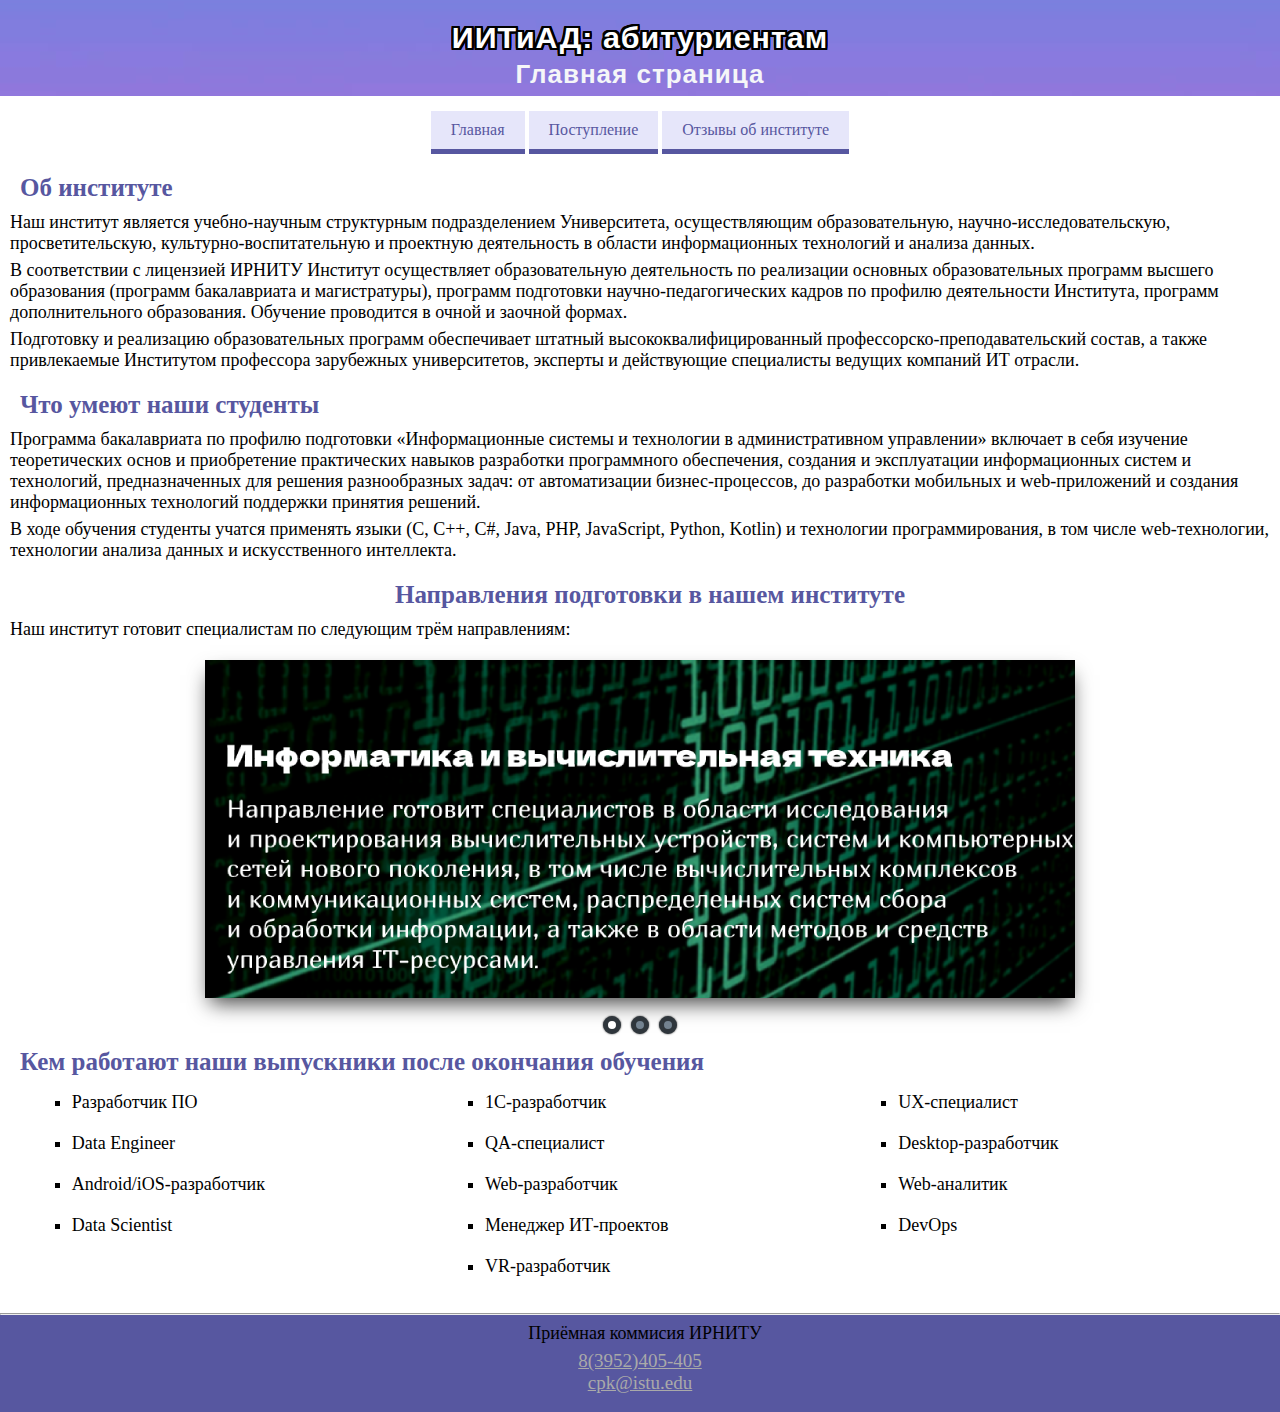
<file: index.html>
<!DOCTYPE html>
<html lang="ru">
<head>
    <!-- Yandex.Metrika counter -->
<script type="text/javascript" >
   (function(m,e,t,r,i,k,a){m[i]=m[i]||function(){(m[i].a=m[i].a||[]).push(arguments)};
   m[i].l=1*new Date();
   for (var j = 0; j < document.scripts.length; j++) {if (document.scripts[j].src === r) { return; }}
   k=e.createElement(t),a=e.getElementsByTagName(t)[0],k.async=1,k.src=r,a.parentNode.insertBefore(k,a)})
   (window, document, "script", "https://mc.yandex.ru/metrika/tag.js", "ym");

   ym(91723447, "init", {
        clickmap:true,
        trackLinks:true,
        accurateTrackBounce:true,
        webvisor:true
   });
</script>
<noscript><div><img src="https://mc.yandex.ru/watch/91723447" style="position:absolute; left:-9999px;" alt="" /></div></noscript>
<!-- /Yandex.Metrika counter -->
    <meta charset="UTF-8">
    <meta http-equiv="X-UA-Compatible" content="IE=edge">
    <meta name="viewport" content="width=device-width, initial-scale=1.0">
    <link rel="stylesheet" href="design.css">
    <title>ИИТиАД: абитуриентам</title>
</head>
<body>
    <header>
        <div class = 'header-bg'>
            <h1>ИИТиАД: абитуриентам</h1>
            <div class='mpage_name'>Главная страница</div>
        </div>
    </header>
    <main>
        <nav>
            <ul class= 'main_menu'>
                <li class="main_menu_item"><a href="index.html">Главная</a></li>
                <li class="main_menu_item"><a href="admission.html">Поступление</a></li>
                <li class="main_menu_item"><a href="comment.html">Отзывы об институте</a></li>
            </ul>
        </nav>
        <article>
            <section>
                <h2 class="h_in_sec">Об институте</h2>
                <p class="text_in_sec">Наш институт является учебно-научным структурным подразделением Университета, 
                    осуществляющим образовательную, научно-исследовательскую, просветительскую, 
                    культурно-воспитательную и проектную деятельность в области информационных технологий и анализа данных.
                </p>
                <p class ="text_in_sec">В соответствии с лицензией ИРНИТУ Институт осуществляет образовательную деятельность по 
                    реализации основных образовательных программ высшего образования (программ бакалавриата и магистратуры), 
                    программ подготовки научно-педагогических кадров по профилю деятельности Института, 
                    программ дополнительного образования. Обучение проводится в очной и заочной формах.</p>
                <p class= 'text_in_sec'>Подготовку и реализацию образовательных программ обеспечивает штатный высококвалифицированный 
                    профессорско-преподавательский состав, а также привлекаемые Институтом профессора зарубежных университетов, эксперты и действующие
                    специалисты ведущих компаний ИТ отрасли.</p>
            </section>
            <section>
                <h2 class="h_in_sec">Что умеют наши студенты</h2>
                <p class='text_in_sec'>Программа бакалавриата по профилю подготовки «Информационные системы и технологии в
                    административном управлении» включает в себя изучение теоретических основ и приобретение
                    практических навыков разработки
                    программного обеспечения, создания и эксплуатации информационных систем и технологий,
                    предназначенных для решения
                    разнообразных задач: от автоматизации бизнес-процессов, до разработки мобильных и web-приложений и
                    создания
                    информационных технологий поддержки принятия решений.</p>
                <p class = 'text_in_sec'>
                    В ходе обучения студенты учатся применять языки (C, C++, C#, Java, PHP, JavaScript, Python, Kotlin) и
                    технологии
                    программирования, в том числе web-технологии, технологии анализа данных и искусственного интеллекта.
                </p>
            </section>
            <section>
                <h2 class="h_in_sec" style="text-align: center;">Направления подготовки в нашем институте</h2>
                <p class="text_in_sec">Наш институт готовит специалистам по следующим трём направлениям:</p>
                <div class="slider">
                    <input type="radio" name="switch" id="btn1" checked>
                    <input type="radio" name="switch" id="btn2">
                    <input type="radio" name="switch" id="btn3">
                    
                    <div class="switch">
                      <label for="btn1"></label>
                      <label for="btn2"></label>
                      <label for="btn3"></label>
                    </div>
                    
                    <div class="slider-inner">
                      <div class="slides">
                        <img src="images/slider-images/ИТБ.png" alt ="">
                        <img src="images/slider-images/ИББ.png" alt ="">
                        <img src="images/slider-images/ИСТБ.png" alt ="">
                      </div>
                    </div>
                  </div>
            </section>
            <section>
                <h2 class="h_in_sec">Кем работают наши выпускники после окончания обучения</h2>
                <div>
                    <ul class ="vacancy">
                        <li class='text_in_sec gr'>Разработчик ПО</li>
                        <li class='text_in_sec gr'>1С-разработчик</li>
                        <li class='text_in_sec gr'>UX-специалист</li>
                        <li class='text_in_sec gr'>Data Engineer</li>
                        <li class='text_in_sec gr'>QA-специалист</li>
                        <li class='text_in_sec gr'>Desktop-разработчик</li>
                        <li class='text_in_sec gr'>Android/iOS-разработчик</li>
                        <li class='text_in_sec gr'>Web-разработчик</li>
                        <li class='text_in_sec gr'>Web-аналитик</li>
                        <li class='text_in_sec gr'>Data Scientist</li>
                        <li class='text_in_sec gr'>Менеджер ИТ-проектов</li>
                        <li class='text_in_sec gr'>DevOps</li>
                        <li class='text_in_sec gr'>VR-разработчик</li>
                    </ul>
                </div>
            </section>
        </article>
    </main>
    <footer>
        <hr>
        <adress>
            <p class="text_in_sec">Приёмная коммисия ИРНИТУ</p>
            <a class="a_footer" href="tel:83952405405">8(3952)405-405</a>
            <a class="a_footer" href="mailto:cpk@istu.edu">cpk@istu.edu</a>
        </adress>
    </footer>
</body>
</html>
</file>
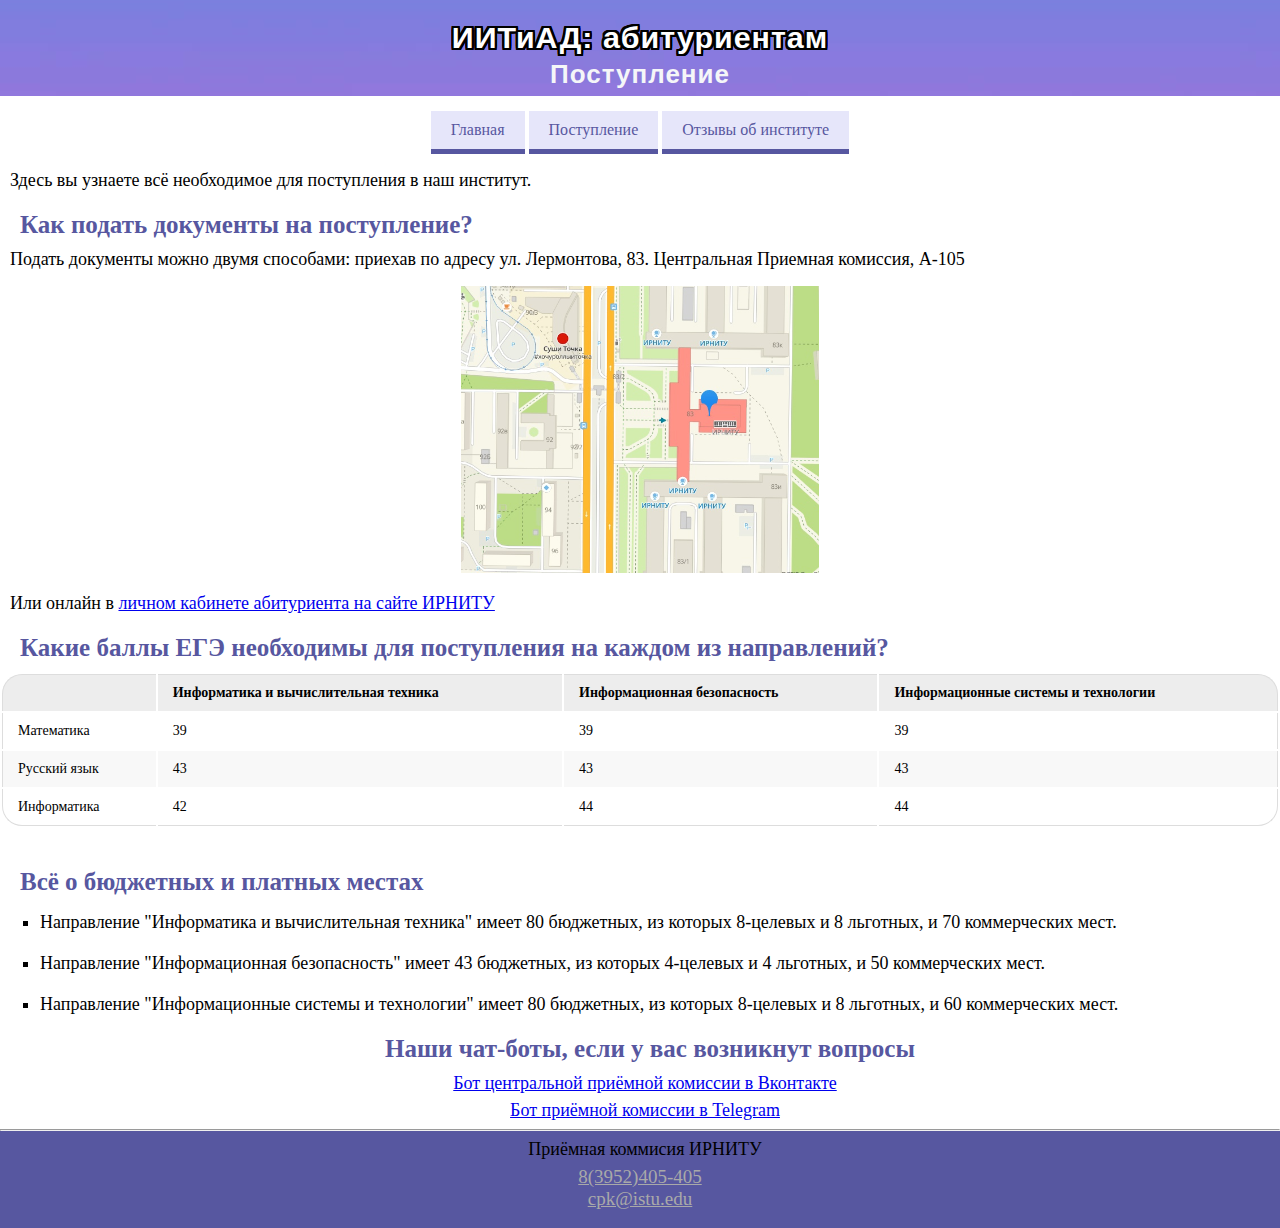
<file: admission.html>
<!DOCTYPE html>
<html lang="ru">
<head>
    <meta charset="UTF-8">
    <meta http-equiv="X-UA-Compatible" content="IE=edge">
    <meta name="viewport" content="width=device-width, initial-scale=1.0">
    <link rel="stylesheet" href="design.css">
    <title>ИИТиАД: абитуриентам</title>
</head>
<body>
    <header>
        <div class = 'header-bg'>
            <h1>ИИТиАД: абитуриентам</h1>
            <div class='mpage_name'>Поступление</div>
        </div>
    </header>
    <main>
        <nav>
            <ul class= 'main_menu'>
                <li class="main_menu_item"><a href="index.html">Главная</a></li>
                <li class="main_menu_item"><a href="admission.html">Поступление</a></li>
                <li class="main_menu_item"><a href="comment.html">Отзывы об институте</a></li>
            </ul>
        </nav>
        <article>
            <section>
                <p class="text_in_sec">Здесь вы узнаете всё необходимое для поступления в наш институт.</p>
                <h2 class="h_in_sec"> Как подать документы на поступление?</h2>
                <p class = "text_in_sec"> Подать документы можно двумя способами: приехав по адресу ул. Лермонтова, 83. Центральная Приемная комиссия, А-105 </p>
                <p class="p_for_img "><img src="images/place.jpg"></p>
                <p class="text_in_sec">Или онлайн в <a href="https://cis.istu.edu/pub/auth">личном кабинете абитуриента на сайте ИРНИТУ</a> </p>
            </section>
            <section>
                <h2 class = "h_in_sec">Какие баллы ЕГЭ необходимы для поступления на каждом из направлений?</h2>
                <div class="table-container">
                    <table class="table">
                        <thead>
                            <tr>
                                <th> </th>
                                <th class="text_in_sec">Информатика и вычислительная техника</th>
                                <th class="text_in_sec">Информационная безопасность</th>
                                <th class="text_in_sec">Информационные системы и технологии</th>
                            </tr>
                        </thead>
                        <tbody>
                            <tr>
                                <td>Математика</td>
                                <td>39</td>
                                <td>39</td>
                                <td>39</td>
                            </tr>
                            <tr>
                                <td>Русский язык</td>
                                <td>43</td>
                                <td>43</td>
                                <td>43</td>
                            </tr>
                            <tr>
                                <td>Информатика</td>
                                <td>42</td>
                                <td>44</td>
                                <td>44</td>
                            </tr>
                        </tbody>
                    </table>
                </div>
            </section>
            <section>
                <h2 class="h_in_sec">Всё о бюджетных и платных местах</h2>
                <ul>
                    <li class="text_in_sec gr">Направление "Информатика и вычислительная техника" имеет 80 бюджетных, 
                        из которых 8-целевых и 8 льготных, и 70 коммерческих мест.
                    </li>
                    <li class="text_in_sec gr">
                        Направление "Информационная безопасность" имеет 43 бюджетных, 
                        из которых 4-целевых и 4 льготных, и 50 коммерческих мест.
                    </li>
                    <li class="text_in_sec gr">
                        Направление "Информационные системы и технологии" имеет 80 бюджетных, 
                        из которых 8-целевых и 8 льготных, и 60 коммерческих мест.
                    </li>
                </ul>
            </section>
            <section>
                <h2 class="h_in_sec middle" >Наши чат-боты, если у вас возникнут вопросы</h2>
                <p class="text_in_sec middle"><a href="https://vk.com/im?peers=128784852_143008154&sel=-205170401">Бот центральной приёмной комиссии в Вконтакте</a></p>
                <p class="text_in_sec middle"><a href="https://t.me/priemIRNITU_bot">Бот приёмной комиссии в Telegram</a></p>
            </section>
            


        </article>
    </main>
    <footer>
        <hr>
        <adress>
            <p class="text_in_sec">Приёмная коммисия ИРНИТУ</p>
            <a class="a_footer" href="tel:83952405405">8(3952)405-405</a>
            <a class="a_footer" href="mailto:cpk@istu.edu">cpk@istu.edu</a>
        </adress>
    </footer>
</body>
</html>
</file>
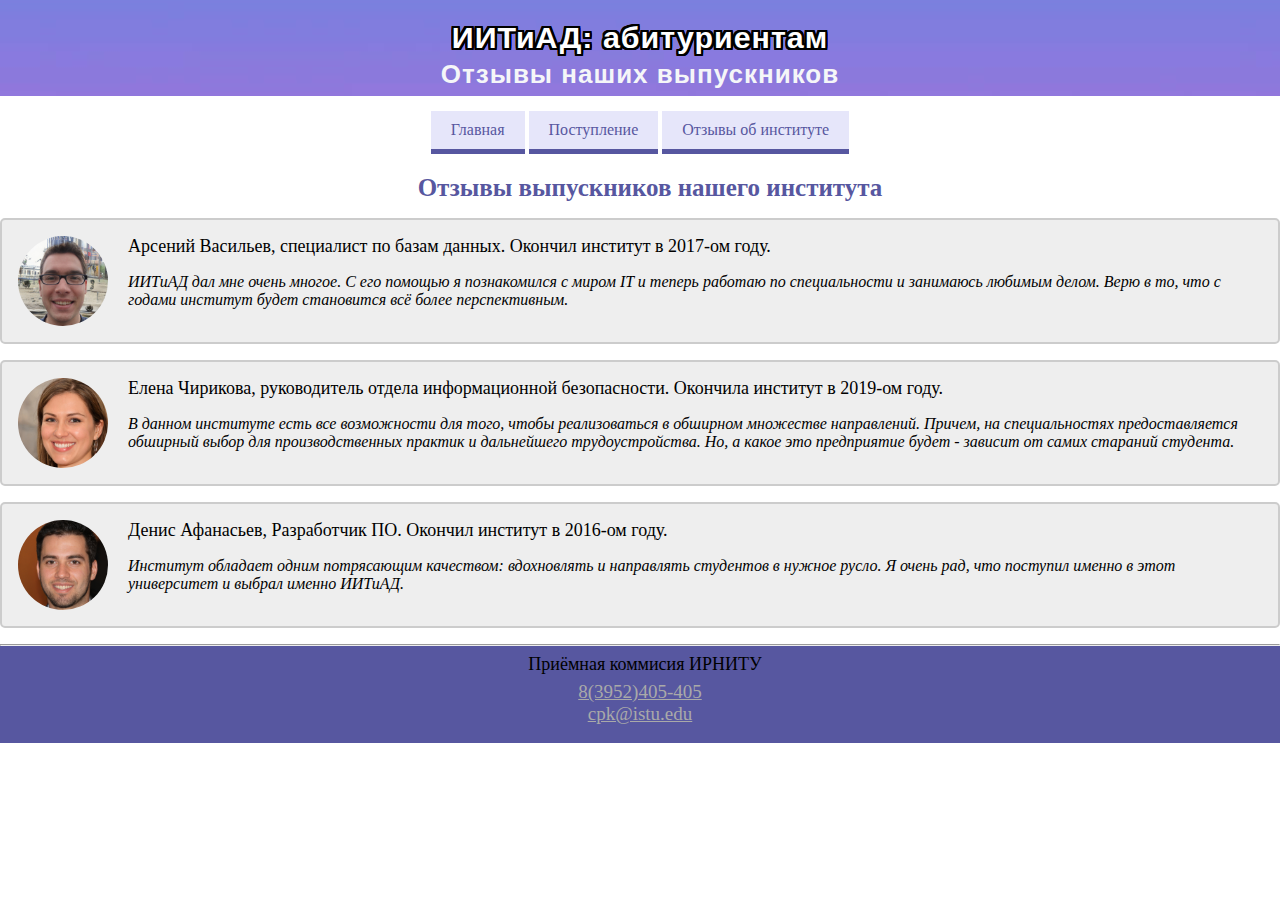
<file: comment.html>
<!DOCTYPE html>
<html lang="ru">
<head>
    <meta charset="UTF-8">
    <meta http-equiv="X-UA-Compatible" content="IE=edge">
    <meta name="viewport" content="width=device-width, initial-scale=1.0">
    <link rel="stylesheet" href="design.css">
    <title>ИИТиАД: абитуриентам</title>
</head>
<body>
    <header>
        <div class = 'header-bg'>
            <h1>ИИТиАД: абитуриентам</h1>
            <div class='mpage_name'>Отзывы наших выпускников</div>
        </div>
    </header>
    <main>
        <nav>
            <ul class= 'main_menu'>
                <li class="main_menu_item"><a href="index.html">Главная</a></li>
                <li class="main_menu_item"><a href="admission.html">Поступление</a></li>
                <li class="main_menu_item"><a href="comment.html">Отзывы об институте</a></li>
            </ul>
        </nav>
        <article>
            <h2 class="h_in_sec middle">Отзывы выпускников нашего института</h2>
           <section>
            <div class="container">
                <img src="images/person/p1.jpg" style="width:90px">
                <p class="text_in_sec">Арсений Васильев, cпециалист по базам данных. Окончил институт в 2017-ом году.</p>
                <p class="quotes">ИИТиАД дал мне очень многое. С его помощью я познакомился с миром IT и теперь работаю по специальности и
                    занимаюсь любимым делом. Верю в то, что с годами институт будет становится всё более перспективным.
                </p>
            </div>
              
            <div class="container">
                <img src="images/person/p2.jpg" style="width:90px">
                <p class="text_in_sec">Елена Чирикова, руководитель отдела информационной безопасности. Окончила институт в 2019-ом году.</p>
                <p class="quotes">В данном институте есть все возможности для того, 
                    чтобы реализоваться в обширном множестве направлений.
                    Причем, на специальностях предоставляется обширный выбор 
                    для производственных практик и дальнейшего трудоустройства. 
                    Но, а какое это предприятие будет - зависит от самих стараний студента.
                </p>
            </div>

            <div class="container">
                <img src="images/person/p3.jpg" style="width:90px">
                <p class="text_in_sec">Денис Афанасьев, Разработчик ПО. Окончил институт в 2016-ом году.</p>
                <p class="quotes">Институт обладает одним потрясающим качеством: вдохновлять и направлять студентов
                    в нужное русло. Я очень рад, что поступил именно в этот университет и выбрал именно ИИТиАД.
                </p>
            </div>
           </section>
        </article>
    </main>
    <footer>
        <hr>
        <adress>
            <p class="text_in_sec">Приёмная коммисия ИРНИТУ</p>
            <a class="a_footer" href="tel:83952405405">8(3952)405-405</a>
            <a class="a_footer" href="mailto:cpk@istu.edu">cpk@istu.edu</a>
        </adress>
    </footer>
</body>
</html>
</file>
<file: design.css>
header{
    display: flex;
    margin-bottom: 15px;
}
.header-bg{
    background: url('images/fin.jpg') repeat center bottom;
    max-height: 150px;
    height: 100%;
    width: 100%;
    color: rgb(245, 246, 248);
    text-align: center;
    font-size: 95%;
    letter-spacing: 1px;
}
h1{
    font-family: Helvetica;
    margin-bottom: 4px;
	font-weight: bold;
	color: #FFFFFF;
	text-shadow: 
		-0   -2px 0   #000000,
		 0   -2px 0   #000000,
		-0    2px 0   #000000,
		 0    2px 0   #000000,
		-2px -0   0   #000000,
		 2px -0   0   #000000,
		-2px  0   0   #000000,
		 2px  0   0   #000000,
		-1px -2px 0   #000000,
		 1px -2px 0   #000000,
		-1px  2px 0   #000000,
		 1px  2px 0   #000000,
		-2px -1px 0   #000000,
		 2px -1px 0   #000000,
		-2px  1px 0   #000000,
		 2px  1px 0   #000000,
		-2px -2px 0   #000000,
		 2px -2px 0   #000000,
		-2px  2px 0   #000000,
		 2px  2px 0   #000000,
		-2px -2px 0   #000000,
		 2px -2px 0   #000000,
		-2px  2px 0   #000000,
		 2px  2px 0   #000000;
}
.mpage_name{
    font-size: 26px;
    font-family: Helvetica;
    font-weight: bolder;
    margin-bottom: 6px;
}
.main_menu{
    margin-top: 0;
    list-style-type: none;
    padding-left: 0;
    margin-left: 0;
    text-align: center;
}
.main_menu_item{
    display: inline;
}
.main_menu a{
    text-decoration: none;
    font-family: Verdana;
    color: #5757a0;
    display: inline-block;
    padding: 10px 20px;
    background-color: lavender;
    border-bottom: 5px solid #5757a0;
}
body{
    margin: 0;
    padding: 0;
}
.h_in_sec{
    color: #5757a0;
    margin-top: 20px;
    margin-left: 20px;
    font-size: 25px;
    font-family: Verdana;
}
.text_in_sec{
    padding-top: 0;
    margin-top: 0;
    margin-bottom: 6px;
    font-size: 18px;
    margin-left: 10px;
    font-family: Georgia;
}
h2{
    margin-bottom: 10px;
}
.slider {
    position: relative;
    max-width: 870px;
    max-height: 338px;
    margin: 20px auto;
    box-shadow: 0 10px 20px -5px rgba(0, 0, 0, 0.75);
    margin-bottom: 50px;
  }
  
  .slider input[name="switch"] {
    display: none;
  }
  
  .switch {
    position: absolute;
    left: 0;
    bottom: -40px;
    text-align: center;
    width: 100%;
  }
  
  .switch label {
    display: inline-block;
    width: 8px;
    height: 8px;
    cursor: pointer;
    margin: 0 3px;
    box-shadow: 0 0 2px 0 rgba(0, 0, 0, .8);
    border-radius: 50%;
    border: 5px solid #2f363c;
    background-color: #738290;
  }
  
  #btn1:checked~.switch label[for="btn1"] {
    background-color: white;
  }
  
  #btn2:checked~.switch label[for="btn2"] {
    background-color: white;
  }
  
  #btn3:checked~.switch label[for="btn3"] {
    background-color: white;
  }
  
  .slider-inner {
    overflow: hidden;
    
  }
  
  .slides {
    display: flex;
    width: 100%;
    transition: all 0.5s;
  }
  
  .slides img {
    width: 100%;
    flex-shrink:0;
  }
  
  #btn1:checked~slider-inner slides {
    transform: translate(0);
  }
  
  #btn2:checked~.slider-inner .slides {
    transform: translateX(-100%);
  }
  
  #btn3:checked~.slider-inner .slides {
    transform: translateX(-200%);
  }
  
  .vacancy{
    -webkit-columns: 3; 
    -moz-columns: 3; 
    columns: 3;
    flex-direction: row;
    display: flex;
    flex-wrap: wrap;
  }
footer{
    background-color: #5757a0;
    padding-bottom: 18px;
}
.a_footer {
    display: block;
    font-size: 19px;
    color: darkgrey;
}
adress {
    text-align: center;
}
.gr{
    flex-basis: 350px;
    margin: 0px auto 20px auto;
    text-align: left;
    list-style-position: outside;
    list-style-type: square;
}
.p_for_img{
  text-align: center;
}
.p_for_img img{
  width: 100%;
  height: 100%;
  max-width: 358px;
  max-height: 287px;
}
.table {
	width: 100%;
	border: none;
	margin-bottom: 20px;
	border-collapse: separate;
}
.table thead th {
	font-weight: bold;
	text-align: left;
	border: none;
	padding: 10px 15px;
	background: #EDEDED;
	font-size: 14px;
	border-top: 1px solid #ddd;
}
.table tr th:first-child, .table tr td:first-child {
	border-left: 1px solid #ddd;
}
.table tr th:last-child, .table tr td:last-child {
	border-right: 1px solid #ddd;
}
.table thead tr th:first-child {
	border-radius: 20px 0 0 0;
}
.table thead tr th:last-child {
	border-radius: 0 20px 0 0;
}
.table tbody td {
	text-align: left;
	border: none;
	padding: 10px 15px;
	font-size: 14px;
	vertical-align: top;
}
.table tbody tr:nth-child(even) {
	background: #F8F8F8;
}
.table tbody tr:last-child td{
	border-bottom: 1px solid #ddd;
}
.table tbody tr:last-child td:first-child {
	border-radius: 0 0 0 20px;
}
.table tbody tr:last-child td:last-child {
	border-radius: 0 0 20px 0;
}
.table-container {
  width: 100%;
  overflow: auto;
  -webkit-overflow-scrolling: touch;
}
.middle{
  text-align: center;
}
.container {
  border: 2px solid #ccc;
  background-color: #eee;
  border-radius: 5px;
  padding: 16px;
  margin: 16px 0;
}

.container::after {
  content: "";
  clear: both;
  display: table;
}

.container img {
  float: left;
  margin-right: 20px;
  border-radius: 50%;
}

@media (max-width: 500px) {
.container {
  text-align: center;
}

.container img {
  margin: auto;
  float: none;
  display: block;
}
}
.quotes{
  font-size: 16px;
  font-family: Georgia;
  font-style: italic;
}
</file>
